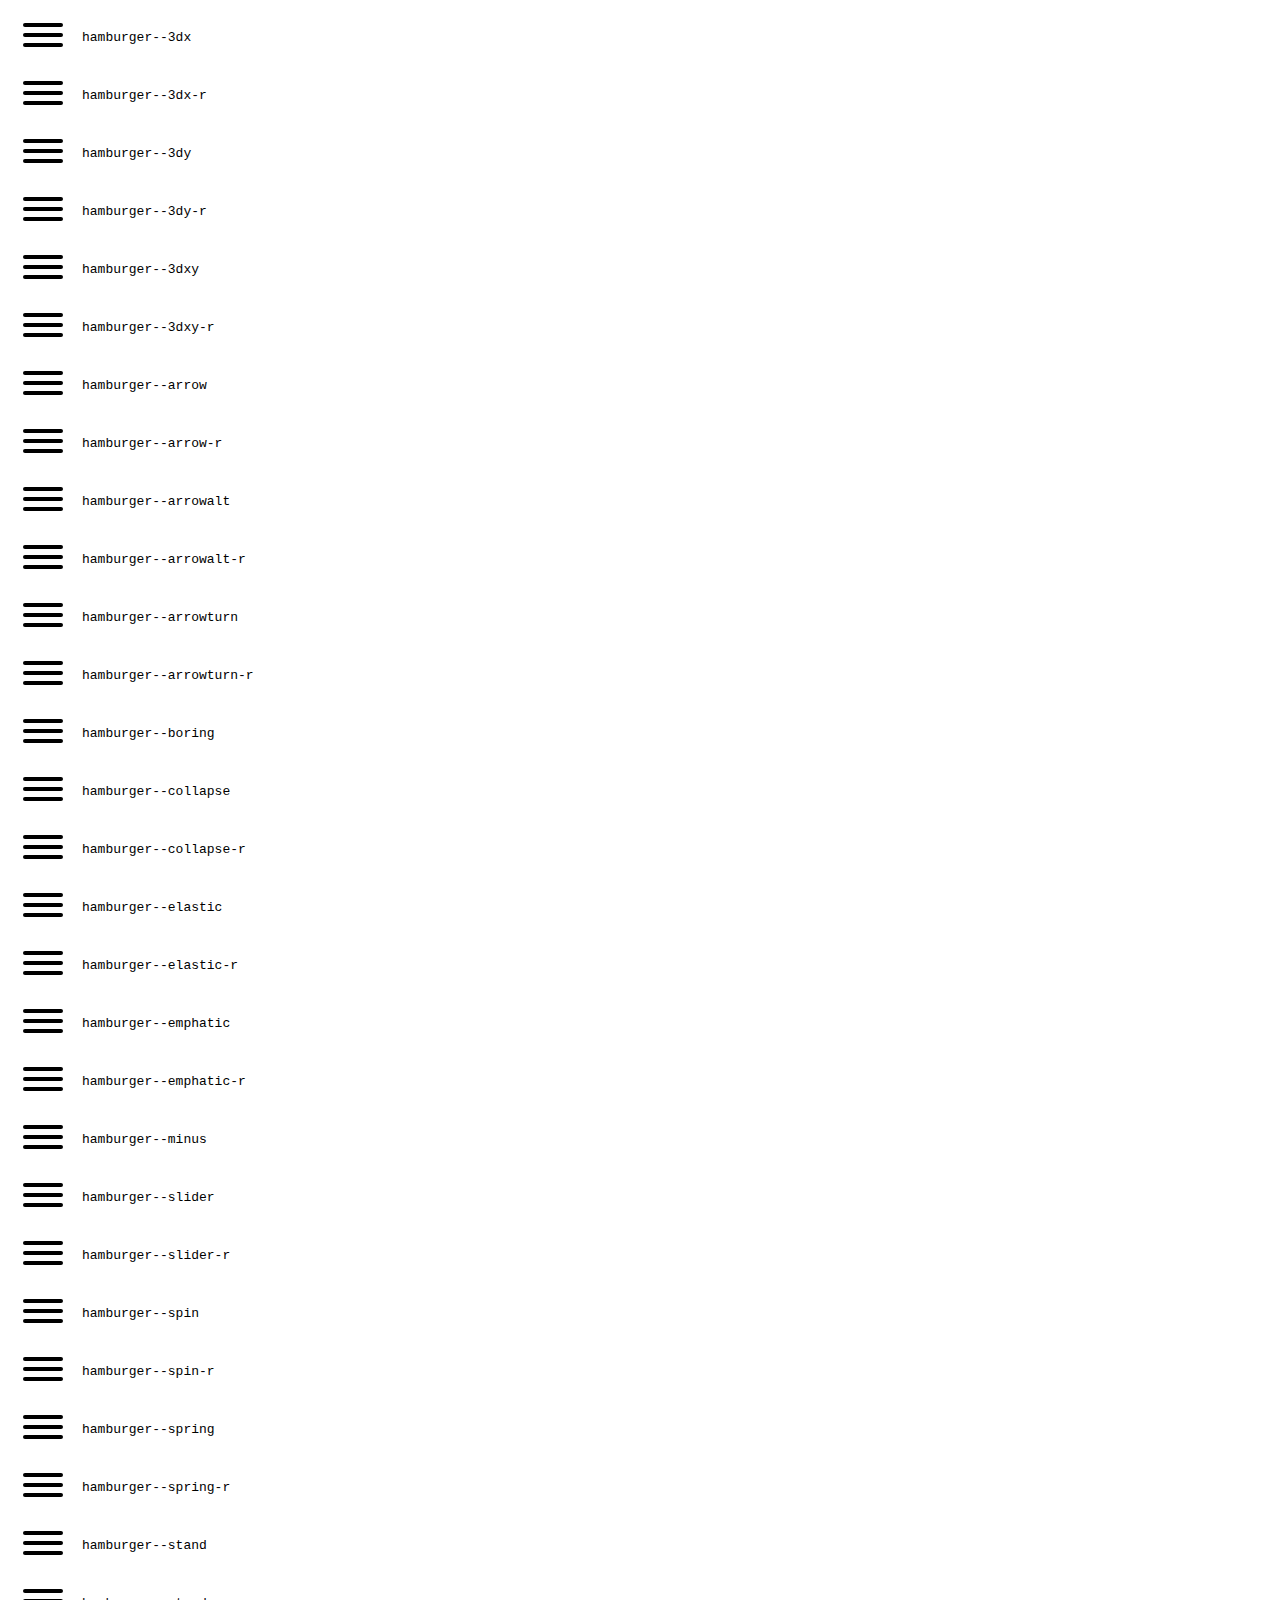
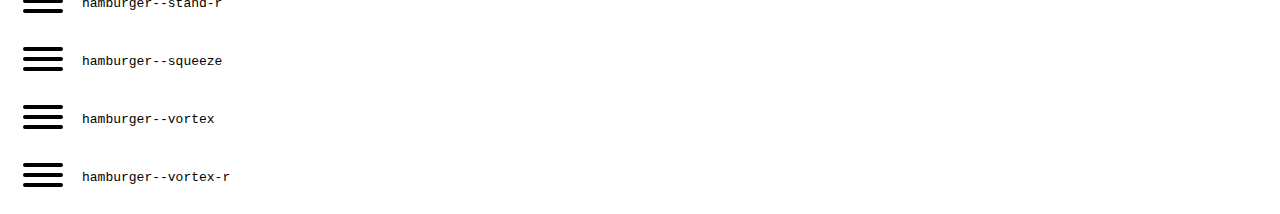
<file: dist/example.html>
<!DOCTYPE html>
<html lang="en">
<head>
  <meta charset="UTF-8">
  <title>Hamburgers by Jonathan Suh</title>
  <link rel="stylesheet" href="hamburgers.css">
  <style>
    code {
      display: inline-block;
    }

    code,
    .hamburger {
      vertical-align: middle;
    }
  </style>
</head>
<body>
  <div class="hamburger hamburger--3dx">
    <div class="hamburger-box">
      <div class="hamburger-inner"></div>
    </div>
  </div>
  <code>hamburger--3dx</code>

  <br>

  <div class="hamburger hamburger--3dx-r">
    <div class="hamburger-box">
      <div class="hamburger-inner"></div>
    </div>
  </div>
  <code>hamburger--3dx-r</code>

  <br>

  <div class="hamburger hamburger--3dy">
    <div class="hamburger-box">
      <div class="hamburger-inner"></div>
    </div>
  </div>
  <code>hamburger--3dy</code>

  <br>

  <div class="hamburger hamburger--3dy-r">
    <div class="hamburger-box">
      <div class="hamburger-inner"></div>
    </div>
  </div>
  <code>hamburger--3dy-r</code>

  <br>

  <div class="hamburger hamburger--3dxy">
    <div class="hamburger-box">
      <div class="hamburger-inner"></div>
    </div>
  </div>
  <code>hamburger--3dxy</code>

  <br>

  <div class="hamburger hamburger--3dxy-r">
    <div class="hamburger-box">
      <div class="hamburger-inner"></div>
    </div>
  </div>
  <code>hamburger--3dxy-r</code>

  <br>

  <div class="hamburger hamburger--arrow">
    <div class="hamburger-box">
      <div class="hamburger-inner"></div>
    </div>
  </div>
  <code>hamburger--arrow</code>

  <br>

  <div class="hamburger hamburger--arrow-r">
    <div class="hamburger-box">
      <div class="hamburger-inner"></div>
    </div>
  </div>
  <code>hamburger--arrow-r</code>

  <br>

  <div class="hamburger hamburger--arrowalt">
    <div class="hamburger-box">
      <div class="hamburger-inner"></div>
    </div>
  </div>
  <code>hamburger--arrowalt</code>

  <br>

  <div class="hamburger hamburger--arrowalt-r">
    <div class="hamburger-box">
      <div class="hamburger-inner"></div>
    </div>
  </div>
  <code>hamburger--arrowalt-r</code>

  <br>

  <div class="hamburger hamburger--arrowturn">
    <div class="hamburger-box">
      <div class="hamburger-inner"></div>
    </div>
  </div>
  <code>hamburger--arrowturn</code>

  <br>

  <div class="hamburger hamburger--arrowturn-r">
    <div class="hamburger-box">
      <div class="hamburger-inner"></div>
    </div>
  </div>
  <code>hamburger--arrowturn-r</code>

  <br>

  <div class="hamburger hamburger--boring">
    <div class="hamburger-box">
      <div class="hamburger-inner"></div>
    </div>
  </div>
  <code>hamburger--boring</code>

  <br>

  <div class="hamburger hamburger--collapse">
    <div class="hamburger-box">
      <div class="hamburger-inner"></div>
    </div>
  </div>
  <code>hamburger--collapse</code>

  <br>

  <div class="hamburger hamburger--collapse-r">
    <div class="hamburger-box">
      <div class="hamburger-inner"></div>
    </div>
  </div>
  <code>hamburger--collapse-r</code>

  <br>

  <div class="hamburger hamburger--elastic">
    <div class="hamburger-box">
      <div class="hamburger-inner"></div>
    </div>
  </div>
  <code>hamburger--elastic</code>

  <br>

  <div class="hamburger hamburger--elastic-r">
    <div class="hamburger-box">
      <div class="hamburger-inner"></div>
    </div>
  </div>
  <code>hamburger--elastic-r</code>

  <br>

  <div class="hamburger hamburger--emphatic">
    <div class="hamburger-box">
      <div class="hamburger-inner"></div>
    </div>
  </div>
  <code>hamburger--emphatic</code>

  <br>

  <div class="hamburger hamburger--emphatic-r">
    <div class="hamburger-box">
      <div class="hamburger-inner"></div>
    </div>
  </div>
  <code>hamburger--emphatic-r</code>

  <br>

  <div class="hamburger hamburger--minus">
    <div class="hamburger-box">
      <div class="hamburger-inner"></div>
    </div>
  </div>
  <code>hamburger--minus</code>

  <br>

  <div class="hamburger hamburger--slider">
    <div class="hamburger-box">
      <div class="hamburger-inner"></div>
    </div>
  </div>
  <code>hamburger--slider</code>

  <br>

  <div class="hamburger hamburger--slider-r">
    <div class="hamburger-box">
      <div class="hamburger-inner"></div>
    </div>
  </div>
  <code>hamburger--slider-r</code>

  <br>

  <div class="hamburger hamburger--spin">
    <div class="hamburger-box">
      <div class="hamburger-inner"></div>
    </div>
  </div>
  <code>hamburger--spin</code>

  <br>

  <div class="hamburger hamburger--spin-r">
    <div class="hamburger-box">
      <div class="hamburger-inner"></div>
    </div>
  </div>
  <code>hamburger--spin-r</code>

  <br>

  <div class="hamburger hamburger--spring">
    <div class="hamburger-box">
      <div class="hamburger-inner"></div>
    </div>
  </div>
  <code>hamburger--spring</code>

  <br>

  <div class="hamburger hamburger--spring-r">
    <div class="hamburger-box">
      <div class="hamburger-inner"></div>
    </div>
  </div>
  <code>hamburger--spring-r</code>

  <br>

  <div class="hamburger hamburger--stand">
    <div class="hamburger-box">
      <div class="hamburger-inner"></div>
    </div>
  </div>
  <code>hamburger--stand</code>

  <br>

  <div class="hamburger hamburger--stand-r">
    <div class="hamburger-box">
      <div class="hamburger-inner"></div>
    </div>
  </div>
  <code>hamburger--stand-r</code>

  <br>

  <div class="hamburger hamburger--squeeze">
    <div class="hamburger-box">
      <div class="hamburger-inner"></div>
    </div>
  </div>
  <code>hamburger--squeeze</code>

  <br>

  <div class="hamburger hamburger--vortex">
    <div class="hamburger-box">
      <div class="hamburger-inner"></div>
    </div>
  </div>
  <code>hamburger--vortex</code>

  <br>

  <div class="hamburger hamburger--vortex-r">
    <div class="hamburger-box">
      <div class="hamburger-inner"></div>
    </div>
  </div>
  <code>hamburger--vortex-r</code>

  <script>
  /**
   * forEach implementation for Objects/NodeLists/Arrays, automatic type loops and context options
   *
   * @private
   * @author Todd Motto
   * @link https://github.com/toddmotto/foreach
   * @param {Array|Object|NodeList} collection - Collection of items to iterate, could be an Array, Object or NodeList
   * @callback requestCallback      callback   - Callback function for each iteration.
   * @param {Array|Object|NodeList} scope=null - Object/NodeList/Array that forEach is iterating over, to use as the this value when executing callback.
   * @returns {}
   */
    var forEach=function(t,o,r){if("[object Object]"===Object.prototype.toString.call(t))for(var c in t)Object.prototype.hasOwnProperty.call(t,c)&&o.call(r,t[c],c,t);else for(var e=0,l=t.length;l>e;e++)o.call(r,t[e],e,t)};

    var hamburgers = document.querySelectorAll(".hamburger");
    if (hamburgers.length > 0) {
      forEach(hamburgers, function(hamburger) {
        hamburger.addEventListener("click", function() {
          this.classList.toggle("is-active");
        }, false);
      });
    }
  </script>
</body>
</html>
</file>
<file: dist/hamburgers.css>
/*!
 * Hamburgers
 * @description Tasty CSS-animated hamburgers
 * @author Jonathan Suh @jonsuh
 * @site https://jonsuh.com/hamburgers
 * @link https://github.com/jonsuh/hamburgers
 */
.hamburger {
  padding: 15px 15px;
  display: inline-block;
  cursor: pointer;
  transition-property: opacity, filter;
  transition-duration: 0.15s;
  transition-timing-function: linear;
  font: inherit;
  color: inherit;
  text-transform: none;
  background-color: transparent;
  border: 0;
  margin: 0;
  overflow: visible; }
  .hamburger:hover {
    opacity: 0.7; }
  .hamburger.is-active:hover {
    opacity: 0.7; }
  .hamburger.is-active .hamburger-inner,
  .hamburger.is-active .hamburger-inner::before,
  .hamburger.is-active .hamburger-inner::after {
    background-color: #000; }

.hamburger-box {
  width: 40px;
  height: 24px;
  display: inline-block;
  position: relative; }

.hamburger-inner {
  display: block;
  top: 50%;
  margin-top: -2px; }
  .hamburger-inner, .hamburger-inner::before, .hamburger-inner::after {
    width: 40px;
    height: 4px;
    background-color: #000;
    border-radius: 4px;
    position: absolute;
    transition-property: transform;
    transition-duration: 0.15s;
    transition-timing-function: ease; }
  .hamburger-inner::before, .hamburger-inner::after {
    content: "";
    display: block; }
  .hamburger-inner::before {
    top: -10px; }
  .hamburger-inner::after {
    bottom: -10px; }

/*
   * 3DX
   */
.hamburger--3dx .hamburger-box {
  perspective: 80px; }

.hamburger--3dx .hamburger-inner {
  transition: transform 0.15s cubic-bezier(0.645, 0.045, 0.355, 1), background-color 0s 0.1s cubic-bezier(0.645, 0.045, 0.355, 1); }
  .hamburger--3dx .hamburger-inner::before, .hamburger--3dx .hamburger-inner::after {
    transition: transform 0s 0.1s cubic-bezier(0.645, 0.045, 0.355, 1); }

.hamburger--3dx.is-active .hamburger-inner {
  background-color: transparent !important;
  transform: rotateY(180deg); }
  .hamburger--3dx.is-active .hamburger-inner::before {
    transform: translate3d(0, 10px, 0) rotate(45deg); }
  .hamburger--3dx.is-active .hamburger-inner::after {
    transform: translate3d(0, -10px, 0) rotate(-45deg); }

/*
   * 3DX Reverse
   */
.hamburger--3dx-r .hamburger-box {
  perspective: 80px; }

.hamburger--3dx-r .hamburger-inner {
  transition: transform 0.15s cubic-bezier(0.645, 0.045, 0.355, 1), background-color 0s 0.1s cubic-bezier(0.645, 0.045, 0.355, 1); }
  .hamburger--3dx-r .hamburger-inner::before, .hamburger--3dx-r .hamburger-inner::after {
    transition: transform 0s 0.1s cubic-bezier(0.645, 0.045, 0.355, 1); }

.hamburger--3dx-r.is-active .hamburger-inner {
  background-color: transparent !important;
  transform: rotateY(-180deg); }
  .hamburger--3dx-r.is-active .hamburger-inner::before {
    transform: translate3d(0, 10px, 0) rotate(45deg); }
  .hamburger--3dx-r.is-active .hamburger-inner::after {
    transform: translate3d(0, -10px, 0) rotate(-45deg); }

/*
   * 3DY
   */
.hamburger--3dy .hamburger-box {
  perspective: 80px; }

.hamburger--3dy .hamburger-inner {
  transition: transform 0.15s cubic-bezier(0.645, 0.045, 0.355, 1), background-color 0s 0.1s cubic-bezier(0.645, 0.045, 0.355, 1); }
  .hamburger--3dy .hamburger-inner::before, .hamburger--3dy .hamburger-inner::after {
    transition: transform 0s 0.1s cubic-bezier(0.645, 0.045, 0.355, 1); }

.hamburger--3dy.is-active .hamburger-inner {
  background-color: transparent !important;
  transform: rotateX(-180deg); }
  .hamburger--3dy.is-active .hamburger-inner::before {
    transform: translate3d(0, 10px, 0) rotate(45deg); }
  .hamburger--3dy.is-active .hamburger-inner::after {
    transform: translate3d(0, -10px, 0) rotate(-45deg); }

/*
   * 3DY Reverse
   */
.hamburger--3dy-r .hamburger-box {
  perspective: 80px; }

.hamburger--3dy-r .hamburger-inner {
  transition: transform 0.15s cubic-bezier(0.645, 0.045, 0.355, 1), background-color 0s 0.1s cubic-bezier(0.645, 0.045, 0.355, 1); }
  .hamburger--3dy-r .hamburger-inner::before, .hamburger--3dy-r .hamburger-inner::after {
    transition: transform 0s 0.1s cubic-bezier(0.645, 0.045, 0.355, 1); }

.hamburger--3dy-r.is-active .hamburger-inner {
  background-color: transparent !important;
  transform: rotateX(180deg); }
  .hamburger--3dy-r.is-active .hamburger-inner::before {
    transform: translate3d(0, 10px, 0) rotate(45deg); }
  .hamburger--3dy-r.is-active .hamburger-inner::after {
    transform: translate3d(0, -10px, 0) rotate(-45deg); }

/*
   * 3DXY
   */
.hamburger--3dxy .hamburger-box {
  perspective: 80px; }

.hamburger--3dxy .hamburger-inner {
  transition: transform 0.15s cubic-bezier(0.645, 0.045, 0.355, 1), background-color 0s 0.1s cubic-bezier(0.645, 0.045, 0.355, 1); }
  .hamburger--3dxy .hamburger-inner::before, .hamburger--3dxy .hamburger-inner::after {
    transition: transform 0s 0.1s cubic-bezier(0.645, 0.045, 0.355, 1); }

.hamburger--3dxy.is-active .hamburger-inner {
  background-color: transparent !important;
  transform: rotateX(180deg) rotateY(180deg); }
  .hamburger--3dxy.is-active .hamburger-inner::before {
    transform: translate3d(0, 10px, 0) rotate(45deg); }
  .hamburger--3dxy.is-active .hamburger-inner::after {
    transform: translate3d(0, -10px, 0) rotate(-45deg); }

/*
   * 3DXY Reverse
   */
.hamburger--3dxy-r .hamburger-box {
  perspective: 80px; }

.hamburger--3dxy-r .hamburger-inner {
  transition: transform 0.15s cubic-bezier(0.645, 0.045, 0.355, 1), background-color 0s 0.1s cubic-bezier(0.645, 0.045, 0.355, 1); }
  .hamburger--3dxy-r .hamburger-inner::before, .hamburger--3dxy-r .hamburger-inner::after {
    transition: transform 0s 0.1s cubic-bezier(0.645, 0.045, 0.355, 1); }

.hamburger--3dxy-r.is-active .hamburger-inner {
  background-color: transparent !important;
  transform: rotateX(180deg) rotateY(180deg) rotateZ(-180deg); }
  .hamburger--3dxy-r.is-active .hamburger-inner::before {
    transform: translate3d(0, 10px, 0) rotate(45deg); }
  .hamburger--3dxy-r.is-active .hamburger-inner::after {
    transform: translate3d(0, -10px, 0) rotate(-45deg); }

/*
   * Arrow
   */
.hamburger--arrow.is-active .hamburger-inner::before {
  transform: translate3d(-8px, 0, 0) rotate(-45deg) scale(0.7, 1); }

.hamburger--arrow.is-active .hamburger-inner::after {
  transform: translate3d(-8px, 0, 0) rotate(45deg) scale(0.7, 1); }

/*
   * Arrow Right
   */
.hamburger--arrow-r.is-active .hamburger-inner::before {
  transform: translate3d(8px, 0, 0) rotate(45deg) scale(0.7, 1); }

.hamburger--arrow-r.is-active .hamburger-inner::after {
  transform: translate3d(8px, 0, 0) rotate(-45deg) scale(0.7, 1); }

/*
   * Arrow Alt
   */
.hamburger--arrowalt .hamburger-inner::before {
  transition: top 0.1s 0.1s ease, transform 0.1s cubic-bezier(0.165, 0.84, 0.44, 1); }

.hamburger--arrowalt .hamburger-inner::after {
  transition: bottom 0.1s 0.1s ease, transform 0.1s cubic-bezier(0.165, 0.84, 0.44, 1); }

.hamburger--arrowalt.is-active .hamburger-inner::before {
  top: 0;
  transform: translate3d(-8px, -10px, 0) rotate(-45deg) scale(0.7, 1);
  transition: top 0.1s ease, transform 0.1s 0.1s cubic-bezier(0.895, 0.03, 0.685, 0.22); }

.hamburger--arrowalt.is-active .hamburger-inner::after {
  bottom: 0;
  transform: translate3d(-8px, 10px, 0) rotate(45deg) scale(0.7, 1);
  transition: bottom 0.1s ease, transform 0.1s 0.1s cubic-bezier(0.895, 0.03, 0.685, 0.22); }

/*
   * Arrow Alt Right
   */
.hamburger--arrowalt-r .hamburger-inner::before {
  transition: top 0.1s 0.1s ease, transform 0.1s cubic-bezier(0.165, 0.84, 0.44, 1); }

.hamburger--arrowalt-r .hamburger-inner::after {
  transition: bottom 0.1s 0.1s ease, transform 0.1s cubic-bezier(0.165, 0.84, 0.44, 1); }

.hamburger--arrowalt-r.is-active .hamburger-inner::before {
  top: 0;
  transform: translate3d(8px, -10px, 0) rotate(45deg) scale(0.7, 1);
  transition: top 0.1s ease, transform 0.1s 0.1s cubic-bezier(0.895, 0.03, 0.685, 0.22); }

.hamburger--arrowalt-r.is-active .hamburger-inner::after {
  bottom: 0;
  transform: translate3d(8px, 10px, 0) rotate(-45deg) scale(0.7, 1);
  transition: bottom 0.1s ease, transform 0.1s 0.1s cubic-bezier(0.895, 0.03, 0.685, 0.22); }

/*
   * Arrow Turn
   */
.hamburger--arrowturn.is-active .hamburger-inner {
  transform: rotate(-180deg); }
  .hamburger--arrowturn.is-active .hamburger-inner::before {
    transform: translate3d(8px, 0, 0) rotate(45deg) scale(0.7, 1); }
  .hamburger--arrowturn.is-active .hamburger-inner::after {
    transform: translate3d(8px, 0, 0) rotate(-45deg) scale(0.7, 1); }

/*
   * Arrow Turn Right
   */
.hamburger--arrowturn-r.is-active .hamburger-inner {
  transform: rotate(-180deg); }
  .hamburger--arrowturn-r.is-active .hamburger-inner::before {
    transform: translate3d(-8px, 0, 0) rotate(-45deg) scale(0.7, 1); }
  .hamburger--arrowturn-r.is-active .hamburger-inner::after {
    transform: translate3d(-8px, 0, 0) rotate(45deg) scale(0.7, 1); }

/*
   * Boring
   */
.hamburger--boring .hamburger-inner, .hamburger--boring .hamburger-inner::before, .hamburger--boring .hamburger-inner::after {
  transition-property: none; }

.hamburger--boring.is-active .hamburger-inner {
  transform: rotate(45deg); }
  .hamburger--boring.is-active .hamburger-inner::before {
    top: 0;
    opacity: 0; }
  .hamburger--boring.is-active .hamburger-inner::after {
    bottom: 0;
    transform: rotate(-90deg); }

/*
   * Collapse
   */
.hamburger--collapse .hamburger-inner {
  top: auto;
  bottom: 0;
  transition-duration: 0.13s;
  transition-delay: 0.13s;
  transition-timing-function: cubic-bezier(0.55, 0.055, 0.675, 0.19); }
  .hamburger--collapse .hamburger-inner::after {
    top: -20px;
    transition: top 0.2s 0.2s cubic-bezier(0.33333, 0.66667, 0.66667, 1), opacity 0.1s linear; }
  .hamburger--collapse .hamburger-inner::before {
    transition: top 0.12s 0.2s cubic-bezier(0.33333, 0.66667, 0.66667, 1), transform 0.13s cubic-bezier(0.55, 0.055, 0.675, 0.19); }

.hamburger--collapse.is-active .hamburger-inner {
  transform: translate3d(0, -10px, 0) rotate(-45deg);
  transition-delay: 0.22s;
  transition-timing-function: cubic-bezier(0.215, 0.61, 0.355, 1); }
  .hamburger--collapse.is-active .hamburger-inner::after {
    top: 0;
    opacity: 0;
    transition: top 0.2s cubic-bezier(0.33333, 0, 0.66667, 0.33333), opacity 0.1s 0.22s linear; }
  .hamburger--collapse.is-active .hamburger-inner::before {
    top: 0;
    transform: rotate(-90deg);
    transition: top 0.1s 0.16s cubic-bezier(0.33333, 0, 0.66667, 0.33333), transform 0.13s 0.25s cubic-bezier(0.215, 0.61, 0.355, 1); }

/*
   * Collapse Reverse
   */
.hamburger--collapse-r .hamburger-inner {
  top: auto;
  bottom: 0;
  transition-duration: 0.13s;
  transition-delay: 0.13s;
  transition-timing-function: cubic-bezier(0.55, 0.055, 0.675, 0.19); }
  .hamburger--collapse-r .hamburger-inner::after {
    top: -20px;
    transition: top 0.2s 0.2s cubic-bezier(0.33333, 0.66667, 0.66667, 1), opacity 0.1s linear; }
  .hamburger--collapse-r .hamburger-inner::before {
    transition: top 0.12s 0.2s cubic-bezier(0.33333, 0.66667, 0.66667, 1), transform 0.13s cubic-bezier(0.55, 0.055, 0.675, 0.19); }

.hamburger--collapse-r.is-active .hamburger-inner {
  transform: translate3d(0, -10px, 0) rotate(45deg);
  transition-delay: 0.22s;
  transition-timing-function: cubic-bezier(0.215, 0.61, 0.355, 1); }
  .hamburger--collapse-r.is-active .hamburger-inner::after {
    top: 0;
    opacity: 0;
    transition: top 0.2s cubic-bezier(0.33333, 0, 0.66667, 0.33333), opacity 0.1s 0.22s linear; }
  .hamburger--collapse-r.is-active .hamburger-inner::before {
    top: 0;
    transform: rotate(90deg);
    transition: top 0.1s 0.16s cubic-bezier(0.33333, 0, 0.66667, 0.33333), transform 0.13s 0.25s cubic-bezier(0.215, 0.61, 0.355, 1); }

/*
   * Elastic
   */
.hamburger--elastic .hamburger-inner {
  top: 2px;
  transition-duration: 0.275s;
  transition-timing-function: cubic-bezier(0.68, -0.55, 0.265, 1.55); }
  .hamburger--elastic .hamburger-inner::before {
    top: 10px;
    transition: opacity 0.125s 0.275s ease; }
  .hamburger--elastic .hamburger-inner::after {
    top: 20px;
    transition: transform 0.275s cubic-bezier(0.68, -0.55, 0.265, 1.55); }

.hamburger--elastic.is-active .hamburger-inner {
  transform: translate3d(0, 10px, 0) rotate(135deg);
  transition-delay: 0.075s; }
  .hamburger--elastic.is-active .hamburger-inner::before {
    transition-delay: 0s;
    opacity: 0; }
  .hamburger--elastic.is-active .hamburger-inner::after {
    transform: translate3d(0, -20px, 0) rotate(-270deg);
    transition-delay: 0.075s; }

/*
   * Elastic Reverse
   */
.hamburger--elastic-r .hamburger-inner {
  top: 2px;
  transition-duration: 0.275s;
  transition-timing-function: cubic-bezier(0.68, -0.55, 0.265, 1.55); }
  .hamburger--elastic-r .hamburger-inner::before {
    top: 10px;
    transition: opacity 0.125s 0.275s ease; }
  .hamburger--elastic-r .hamburger-inner::after {
    top: 20px;
    transition: transform 0.275s cubic-bezier(0.68, -0.55, 0.265, 1.55); }

.hamburger--elastic-r.is-active .hamburger-inner {
  transform: translate3d(0, 10px, 0) rotate(-135deg);
  transition-delay: 0.075s; }
  .hamburger--elastic-r.is-active .hamburger-inner::before {
    transition-delay: 0s;
    opacity: 0; }
  .hamburger--elastic-r.is-active .hamburger-inner::after {
    transform: translate3d(0, -20px, 0) rotate(270deg);
    transition-delay: 0.075s; }

/*
   * Emphatic
   */
.hamburger--emphatic {
  overflow: hidden; }
  .hamburger--emphatic .hamburger-inner {
    transition: background-color 0.125s 0.175s ease-in; }
    .hamburger--emphatic .hamburger-inner::before {
      left: 0;
      transition: transform 0.125s cubic-bezier(0.6, 0.04, 0.98, 0.335), top 0.05s 0.125s linear, left 0.125s 0.175s ease-in; }
    .hamburger--emphatic .hamburger-inner::after {
      top: 10px;
      right: 0;
      transition: transform 0.125s cubic-bezier(0.6, 0.04, 0.98, 0.335), top 0.05s 0.125s linear, right 0.125s 0.175s ease-in; }
  .hamburger--emphatic.is-active .hamburger-inner {
    transition-delay: 0s;
    transition-timing-function: ease-out;
    background-color: transparent !important; }
    .hamburger--emphatic.is-active .hamburger-inner::before {
      left: -80px;
      top: -80px;
      transform: translate3d(80px, 80px, 0) rotate(45deg);
      transition: left 0.125s ease-out, top 0.05s 0.125s linear, transform 0.125s 0.175s cubic-bezier(0.075, 0.82, 0.165, 1); }
    .hamburger--emphatic.is-active .hamburger-inner::after {
      right: -80px;
      top: -80px;
      transform: translate3d(-80px, 80px, 0) rotate(-45deg);
      transition: right 0.125s ease-out, top 0.05s 0.125s linear, transform 0.125s 0.175s cubic-bezier(0.075, 0.82, 0.165, 1); }

/*
   * Emphatic Reverse
   */
.hamburger--emphatic-r {
  overflow: hidden; }
  .hamburger--emphatic-r .hamburger-inner {
    transition: background-color 0.125s 0.175s ease-in; }
    .hamburger--emphatic-r .hamburger-inner::before {
      left: 0;
      transition: transform 0.125s cubic-bezier(0.6, 0.04, 0.98, 0.335), top 0.05s 0.125s linear, left 0.125s 0.175s ease-in; }
    .hamburger--emphatic-r .hamburger-inner::after {
      top: 10px;
      right: 0;
      transition: transform 0.125s cubic-bezier(0.6, 0.04, 0.98, 0.335), top 0.05s 0.125s linear, right 0.125s 0.175s ease-in; }
  .hamburger--emphatic-r.is-active .hamburger-inner {
    transition-delay: 0s;
    transition-timing-function: ease-out;
    background-color: transparent !important; }
    .hamburger--emphatic-r.is-active .hamburger-inner::before {
      left: -80px;
      top: 80px;
      transform: translate3d(80px, -80px, 0) rotate(-45deg);
      transition: left 0.125s ease-out, top 0.05s 0.125s linear, transform 0.125s 0.175s cubic-bezier(0.075, 0.82, 0.165, 1); }
    .hamburger--emphatic-r.is-active .hamburger-inner::after {
      right: -80px;
      top: 80px;
      transform: translate3d(-80px, -80px, 0) rotate(45deg);
      transition: right 0.125s ease-out, top 0.05s 0.125s linear, transform 0.125s 0.175s cubic-bezier(0.075, 0.82, 0.165, 1); }

/*
   * Minus
   */
.hamburger--minus .hamburger-inner::before, .hamburger--minus .hamburger-inner::after {
  transition: bottom 0.08s 0s ease-out, top 0.08s 0s ease-out, opacity 0s linear; }

.hamburger--minus.is-active .hamburger-inner::before, .hamburger--minus.is-active .hamburger-inner::after {
  opacity: 0;
  transition: bottom 0.08s ease-out, top 0.08s ease-out, opacity 0s 0.08s linear; }

.hamburger--minus.is-active .hamburger-inner::before {
  top: 0; }

.hamburger--minus.is-active .hamburger-inner::after {
  bottom: 0; }

/*
   * Slider
   */
.hamburger--slider .hamburger-inner {
  top: 2px; }
  .hamburger--slider .hamburger-inner::before {
    top: 10px;
    transition-property: transform, opacity;
    transition-timing-function: ease;
    transition-duration: 0.15s; }
  .hamburger--slider .hamburger-inner::after {
    top: 20px; }

.hamburger--slider.is-active .hamburger-inner {
  transform: translate3d(0, 10px, 0) rotate(45deg); }
  .hamburger--slider.is-active .hamburger-inner::before {
    transform: rotate(-45deg) translate3d(-5.71429px, -6px, 0);
    opacity: 0; }
  .hamburger--slider.is-active .hamburger-inner::after {
    transform: translate3d(0, -20px, 0) rotate(-90deg); }

/*
   * Slider Reverse
   */
.hamburger--slider-r .hamburger-inner {
  top: 2px; }
  .hamburger--slider-r .hamburger-inner::before {
    top: 10px;
    transition-property: transform, opacity;
    transition-timing-function: ease;
    transition-duration: 0.15s; }
  .hamburger--slider-r .hamburger-inner::after {
    top: 20px; }

.hamburger--slider-r.is-active .hamburger-inner {
  transform: translate3d(0, 10px, 0) rotate(-45deg); }
  .hamburger--slider-r.is-active .hamburger-inner::before {
    transform: rotate(45deg) translate3d(5.71429px, -6px, 0);
    opacity: 0; }
  .hamburger--slider-r.is-active .hamburger-inner::after {
    transform: translate3d(0, -20px, 0) rotate(90deg); }

/*
   * Spin
   */
.hamburger--spin .hamburger-inner {
  transition-duration: 0.22s;
  transition-timing-function: cubic-bezier(0.55, 0.055, 0.675, 0.19); }
  .hamburger--spin .hamburger-inner::before {
    transition: top 0.1s 0.25s ease-in, opacity 0.1s ease-in; }
  .hamburger--spin .hamburger-inner::after {
    transition: bottom 0.1s 0.25s ease-in, transform 0.22s cubic-bezier(0.55, 0.055, 0.675, 0.19); }

.hamburger--spin.is-active .hamburger-inner {
  transform: rotate(225deg);
  transition-delay: 0.12s;
  transition-timing-function: cubic-bezier(0.215, 0.61, 0.355, 1); }
  .hamburger--spin.is-active .hamburger-inner::before {
    top: 0;
    opacity: 0;
    transition: top 0.1s ease-out, opacity 0.1s 0.12s ease-out; }
  .hamburger--spin.is-active .hamburger-inner::after {
    bottom: 0;
    transform: rotate(-90deg);
    transition: bottom 0.1s ease-out, transform 0.22s 0.12s cubic-bezier(0.215, 0.61, 0.355, 1); }

/*
   * Spin Reverse
   */
.hamburger--spin-r .hamburger-inner {
  transition-duration: 0.22s;
  transition-timing-function: cubic-bezier(0.55, 0.055, 0.675, 0.19); }
  .hamburger--spin-r .hamburger-inner::before {
    transition: top 0.1s 0.25s ease-in, opacity 0.1s ease-in; }
  .hamburger--spin-r .hamburger-inner::after {
    transition: bottom 0.1s 0.25s ease-in, transform 0.22s cubic-bezier(0.55, 0.055, 0.675, 0.19); }

.hamburger--spin-r.is-active .hamburger-inner {
  transform: rotate(-225deg);
  transition-delay: 0.12s;
  transition-timing-function: cubic-bezier(0.215, 0.61, 0.355, 1); }
  .hamburger--spin-r.is-active .hamburger-inner::before {
    top: 0;
    opacity: 0;
    transition: top 0.1s ease-out, opacity 0.1s 0.12s ease-out; }
  .hamburger--spin-r.is-active .hamburger-inner::after {
    bottom: 0;
    transform: rotate(90deg);
    transition: bottom 0.1s ease-out, transform 0.22s 0.12s cubic-bezier(0.215, 0.61, 0.355, 1); }

/*
   * Spring
   */
.hamburger--spring .hamburger-inner {
  top: 2px;
  transition: background-color 0s 0.13s linear; }
  .hamburger--spring .hamburger-inner::before {
    top: 10px;
    transition: top 0.1s 0.2s cubic-bezier(0.33333, 0.66667, 0.66667, 1), transform 0.13s cubic-bezier(0.55, 0.055, 0.675, 0.19); }
  .hamburger--spring .hamburger-inner::after {
    top: 20px;
    transition: top 0.2s 0.2s cubic-bezier(0.33333, 0.66667, 0.66667, 1), transform 0.13s cubic-bezier(0.55, 0.055, 0.675, 0.19); }

.hamburger--spring.is-active .hamburger-inner {
  transition-delay: 0.22s;
  background-color: transparent !important; }
  .hamburger--spring.is-active .hamburger-inner::before {
    top: 0;
    transition: top 0.1s 0.15s cubic-bezier(0.33333, 0, 0.66667, 0.33333), transform 0.13s 0.22s cubic-bezier(0.215, 0.61, 0.355, 1);
    transform: translate3d(0, 10px, 0) rotate(45deg); }
  .hamburger--spring.is-active .hamburger-inner::after {
    top: 0;
    transition: top 0.2s cubic-bezier(0.33333, 0, 0.66667, 0.33333), transform 0.13s 0.22s cubic-bezier(0.215, 0.61, 0.355, 1);
    transform: translate3d(0, 10px, 0) rotate(-45deg); }

/*
   * Spring Reverse
   */
.hamburger--spring-r .hamburger-inner {
  top: auto;
  bottom: 0;
  transition-duration: 0.13s;
  transition-delay: 0s;
  transition-timing-function: cubic-bezier(0.55, 0.055, 0.675, 0.19); }
  .hamburger--spring-r .hamburger-inner::after {
    top: -20px;
    transition: top 0.2s 0.2s cubic-bezier(0.33333, 0.66667, 0.66667, 1), opacity 0s linear; }
  .hamburger--spring-r .hamburger-inner::before {
    transition: top 0.1s 0.2s cubic-bezier(0.33333, 0.66667, 0.66667, 1), transform 0.13s cubic-bezier(0.55, 0.055, 0.675, 0.19); }

.hamburger--spring-r.is-active .hamburger-inner {
  transform: translate3d(0, -10px, 0) rotate(-45deg);
  transition-delay: 0.22s;
  transition-timing-function: cubic-bezier(0.215, 0.61, 0.355, 1); }
  .hamburger--spring-r.is-active .hamburger-inner::after {
    top: 0;
    opacity: 0;
    transition: top 0.2s cubic-bezier(0.33333, 0, 0.66667, 0.33333), opacity 0s 0.22s linear; }
  .hamburger--spring-r.is-active .hamburger-inner::before {
    top: 0;
    transform: rotate(90deg);
    transition: top 0.1s 0.15s cubic-bezier(0.33333, 0, 0.66667, 0.33333), transform 0.13s 0.22s cubic-bezier(0.215, 0.61, 0.355, 1); }

/*
   * Stand
   */
.hamburger--stand .hamburger-inner {
  transition: transform 0.075s 0.15s cubic-bezier(0.55, 0.055, 0.675, 0.19), background-color 0s 0.075s linear; }
  .hamburger--stand .hamburger-inner::before {
    transition: top 0.075s 0.075s ease-in, transform 0.075s 0s cubic-bezier(0.55, 0.055, 0.675, 0.19); }
  .hamburger--stand .hamburger-inner::after {
    transition: bottom 0.075s 0.075s ease-in, transform 0.075s 0s cubic-bezier(0.55, 0.055, 0.675, 0.19); }

.hamburger--stand.is-active .hamburger-inner {
  transform: rotate(90deg);
  background-color: transparent !important;
  transition: transform 0.075s 0s cubic-bezier(0.215, 0.61, 0.355, 1), background-color 0s 0.15s linear; }
  .hamburger--stand.is-active .hamburger-inner::before {
    top: 0;
    transform: rotate(-45deg);
    transition: top 0.075s 0.1s ease-out, transform 0.075s 0.15s cubic-bezier(0.215, 0.61, 0.355, 1); }
  .hamburger--stand.is-active .hamburger-inner::after {
    bottom: 0;
    transform: rotate(45deg);
    transition: bottom 0.075s 0.1s ease-out, transform 0.075s 0.15s cubic-bezier(0.215, 0.61, 0.355, 1); }

/*
   * Stand Reverse
   */
.hamburger--stand-r .hamburger-inner {
  transition: transform 0.075s 0.15s cubic-bezier(0.55, 0.055, 0.675, 0.19), background-color 0s 0.075s linear; }
  .hamburger--stand-r .hamburger-inner::before {
    transition: top 0.075s 0.075s ease-in, transform 0.075s 0s cubic-bezier(0.55, 0.055, 0.675, 0.19); }
  .hamburger--stand-r .hamburger-inner::after {
    transition: bottom 0.075s 0.075s ease-in, transform 0.075s 0s cubic-bezier(0.55, 0.055, 0.675, 0.19); }

.hamburger--stand-r.is-active .hamburger-inner {
  transform: rotate(-90deg);
  background-color: transparent !important;
  transition: transform 0.075s 0s cubic-bezier(0.215, 0.61, 0.355, 1), background-color 0s 0.15s linear; }
  .hamburger--stand-r.is-active .hamburger-inner::before {
    top: 0;
    transform: rotate(-45deg);
    transition: top 0.075s 0.1s ease-out, transform 0.075s 0.15s cubic-bezier(0.215, 0.61, 0.355, 1); }
  .hamburger--stand-r.is-active .hamburger-inner::after {
    bottom: 0;
    transform: rotate(45deg);
    transition: bottom 0.075s 0.1s ease-out, transform 0.075s 0.15s cubic-bezier(0.215, 0.61, 0.355, 1); }

/*
   * Squeeze
   */
.hamburger--squeeze .hamburger-inner {
  transition-duration: 0.075s;
  transition-timing-function: cubic-bezier(0.55, 0.055, 0.675, 0.19); }
  .hamburger--squeeze .hamburger-inner::before {
    transition: top 0.075s 0.12s ease, opacity 0.075s ease; }
  .hamburger--squeeze .hamburger-inner::after {
    transition: bottom 0.075s 0.12s ease, transform 0.075s cubic-bezier(0.55, 0.055, 0.675, 0.19); }

.hamburger--squeeze.is-active .hamburger-inner {
  transform: rotate(45deg);
  transition-delay: 0.12s;
  transition-timing-function: cubic-bezier(0.215, 0.61, 0.355, 1); }
  .hamburger--squeeze.is-active .hamburger-inner::before {
    top: 0;
    opacity: 0;
    transition: top 0.075s ease, opacity 0.075s 0.12s ease; }
  .hamburger--squeeze.is-active .hamburger-inner::after {
    bottom: 0;
    transform: rotate(-90deg);
    transition: bottom 0.075s ease, transform 0.075s 0.12s cubic-bezier(0.215, 0.61, 0.355, 1); }

/*
   * Vortex
   */
.hamburger--vortex .hamburger-inner {
  transition-duration: 0.2s;
  transition-timing-function: cubic-bezier(0.19, 1, 0.22, 1); }
  .hamburger--vortex .hamburger-inner::before, .hamburger--vortex .hamburger-inner::after {
    transition-duration: 0s;
    transition-delay: 0.1s;
    transition-timing-function: linear; }
  .hamburger--vortex .hamburger-inner::before {
    transition-property: top, opacity; }
  .hamburger--vortex .hamburger-inner::after {
    transition-property: bottom, transform; }

.hamburger--vortex.is-active .hamburger-inner {
  transform: rotate(765deg);
  transition-timing-function: cubic-bezier(0.19, 1, 0.22, 1); }
  .hamburger--vortex.is-active .hamburger-inner::before, .hamburger--vortex.is-active .hamburger-inner::after {
    transition-delay: 0s; }
  .hamburger--vortex.is-active .hamburger-inner::before {
    top: 0;
    opacity: 0; }
  .hamburger--vortex.is-active .hamburger-inner::after {
    bottom: 0;
    transform: rotate(90deg); }

/*
   * Vortex Reverse
   */
.hamburger--vortex-r .hamburger-inner {
  transition-duration: 0.2s;
  transition-timing-function: cubic-bezier(0.19, 1, 0.22, 1); }
  .hamburger--vortex-r .hamburger-inner::before, .hamburger--vortex-r .hamburger-inner::after {
    transition-duration: 0s;
    transition-delay: 0.1s;
    transition-timing-function: linear; }
  .hamburger--vortex-r .hamburger-inner::before {
    transition-property: top, opacity; }
  .hamburger--vortex-r .hamburger-inner::after {
    transition-property: bottom, transform; }

.hamburger--vortex-r.is-active .hamburger-inner {
  transform: rotate(-765deg);
  transition-timing-function: cubic-bezier(0.19, 1, 0.22, 1); }
  .hamburger--vortex-r.is-active .hamburger-inner::before, .hamburger--vortex-r.is-active .hamburger-inner::after {
    transition-delay: 0s; }
  .hamburger--vortex-r.is-active .hamburger-inner::before {
    top: 0;
    opacity: 0; }
  .hamburger--vortex-r.is-active .hamburger-inner::after {
    bottom: 0;
    transform: rotate(-90deg); }
</file>
